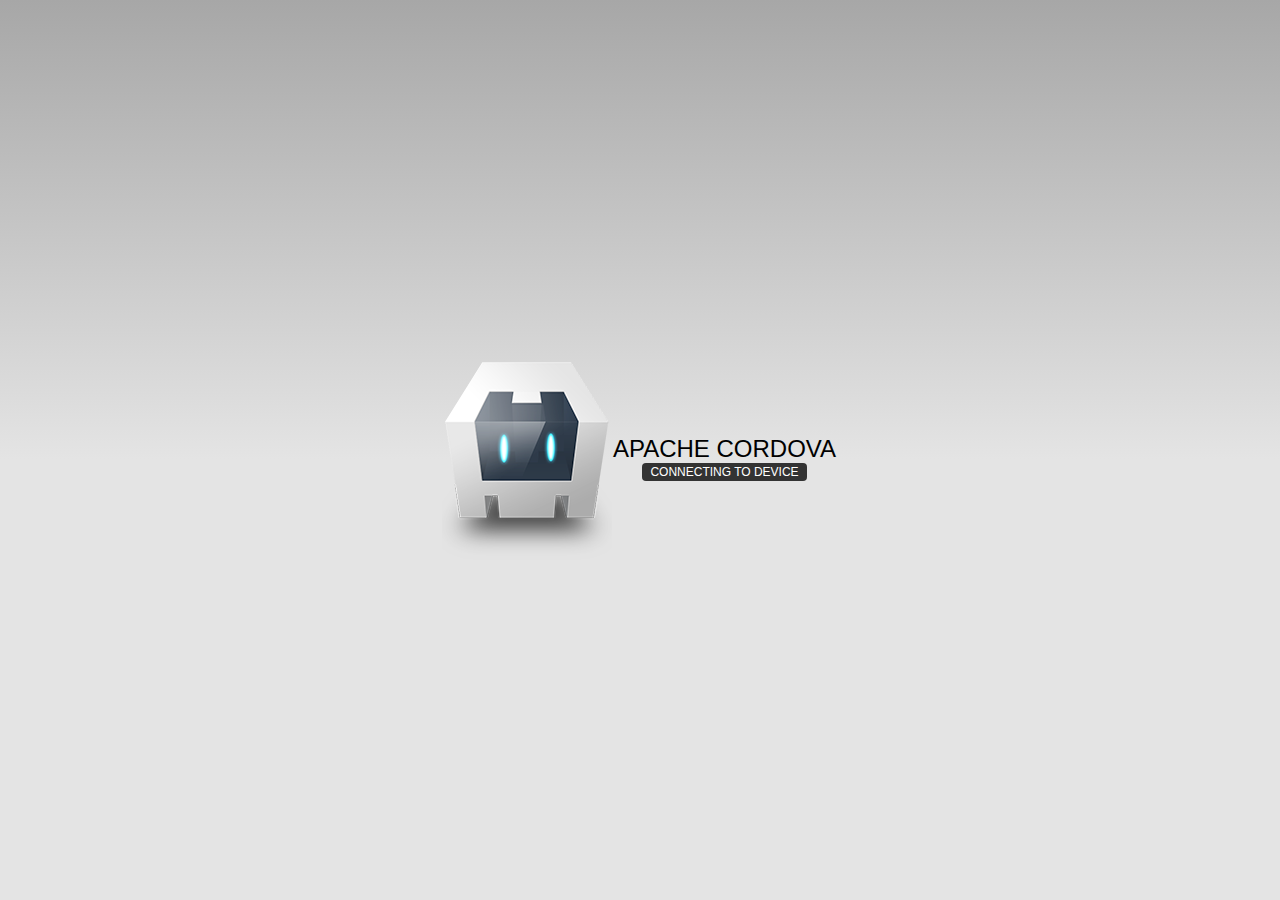
<file: App/assets/www/index.html>
<!DOCTYPE html>
<!--
    Licensed to the Apache Software Foundation (ASF) under one
    or more contributor license agreements.  See the NOTICE file
    distributed with this work for additional information
    regarding copyright ownership.  The ASF licenses this file
    to you under the Apache License, Version 2.0 (the
    "License"); you may not use this file except in compliance
    with the License.  You may obtain a copy of the License at

    http://www.apache.org/licenses/LICENSE-2.0

    Unless required by applicable law or agreed to in writing,
    software distributed under the License is distributed on an
    "AS IS" BASIS, WITHOUT WARRANTIES OR CONDITIONS OF ANY
     KIND, either express or implied.  See the License for the
    specific language governing permissions and limitations
    under the License.
-->
<html>
    <head>
        <meta http-equiv="Content-Type" content="text/html; charset=UTF-8" />
        <meta name="format-detection" content="telephone=no" />
        <meta name="viewport" content="user-scalable=no, initial-scale=1, maximum-scale=1, minimum-scale=1, width=device-width, height=device-height, target-densitydpi=device-dpi" />
        <link rel="stylesheet" type="text/css" href="css/index.css" />
        <title>Hello World</title>
    </head>
    <body>
        <div class="app">
            <h1>Apache Cordova</h1>
            <div id="deviceready" class="blink">
                <p class="event listening">Connecting to Device</p>
                <p class="event received">Device is Ready</p>
            </div>
        </div>
        <script type="text/javascript" src="cordova-2.2.0.js"></script>
        <script type="text/javascript" src="js/index.js"></script>
        <script type="text/javascript">
            app.initialize();
        </script>
    </body>
</html>
</file>
<file: App/assets/www/css/index.css>
/*
 * Licensed to the Apache Software Foundation (ASF) under one
 * or more contributor license agreements.  See the NOTICE file
 * distributed with this work for additional information
 * regarding copyright ownership.  The ASF licenses this file
 * to you under the Apache License, Version 2.0 (the
 * "License"); you may not use this file except in compliance
 * with the License.  You may obtain a copy of the License at
 *
 * http://www.apache.org/licenses/LICENSE-2.0
 *
 * Unless required by applicable law or agreed to in writing,
 * software distributed under the License is distributed on an
 * "AS IS" BASIS, WITHOUT WARRANTIES OR CONDITIONS OF ANY
 * KIND, either express or implied.  See the License for the
 * specific language governing permissions and limitations
 * under the License.
 */
* {
    -webkit-tap-highlight-color: rgba(0,0,0,0); /* make transparent link selection, adjust last value opacity 0 to 1.0 */
}

body {
    -webkit-touch-callout: none;                /* prevent callout to copy image, etc when tap to hold */
    -webkit-text-size-adjust: none;             /* prevent webkit from resizing text to fit */
    -webkit-user-select: none;                  /* prevent copy paste, to allow, change 'none' to 'text' */
    background-color:#E4E4E4;
    background-image:linear-gradient(top, #A7A7A7 0%, #E4E4E4 51%);
    background-image:-webkit-linear-gradient(top, #A7A7A7 0%, #E4E4E4 51%);
    background-image:-ms-linear-gradient(top, #A7A7A7 0%, #E4E4E4 51%);
    background-image:-webkit-gradient(
        linear,
        left top,
        left bottom,
        color-stop(0, #A7A7A7),
        color-stop(0.51, #E4E4E4)
    );
    background-attachment:fixed;
    font-family:'HelveticaNeue-Light', 'HelveticaNeue', Helvetica, Arial, sans-serif;
    font-size:12px;
    height:100%;
    margin:0px;
    padding:0px;
    text-transform:uppercase;
    width:100%;
}

/* Portrait layout (default) */
.app {
    background:url(../img/logo.png) no-repeat center top; /* 170px x 200px */
    position:absolute;             /* position in the center of the screen */
    left:50%;
    top:50%;
    height:50px;                   /* text area height */
    width:225px;                   /* text area width */
    text-align:center;
    padding:180px 0px 0px 0px;     /* image height is 200px (bottom 20px are overlapped with text) */
    margin:-115px 0px 0px -112px;  /* offset vertical: half of image height and text area height */
                                   /* offset horizontal: half of text area width */
}

/* Landscape layout (with min-width) */
@media screen and (min-aspect-ratio: 1/1) and (min-width:400px) {
    .app {
        background-position:left center;
        padding:75px 0px 75px 170px;  /* padding-top + padding-bottom + text area = image height */
        margin:-90px 0px 0px -198px;  /* offset vertical: half of image height */
                                      /* offset horizontal: half of image width and text area width */
    }
}

h1 {
    font-size:24px;
    font-weight:normal;
    margin:0px;
    overflow:visible;
    padding:0px;
    text-align:center;
}

.event {
    border-radius:4px;
    -webkit-border-radius:4px;
    color:#FFFFFF;
    font-size:12px;
    margin:0px 30px;
    padding:2px 0px;
}

.event.listening {
    background-color:#333333;
    display:block;
}

.event.received {
    background-color:#4B946A;
    display:none;
}

@keyframes fade {
    from { opacity: 1.0; }
    50% { opacity: 0.4; }
    to { opacity: 1.0; }
}
 
@-webkit-keyframes fade {
    from { opacity: 1.0; }
    50% { opacity: 0.4; }
    to { opacity: 1.0; }
}
 
.blink {
    animation:fade 3000ms infinite;
    -webkit-animation:fade 3000ms infinite;
}
</file>
